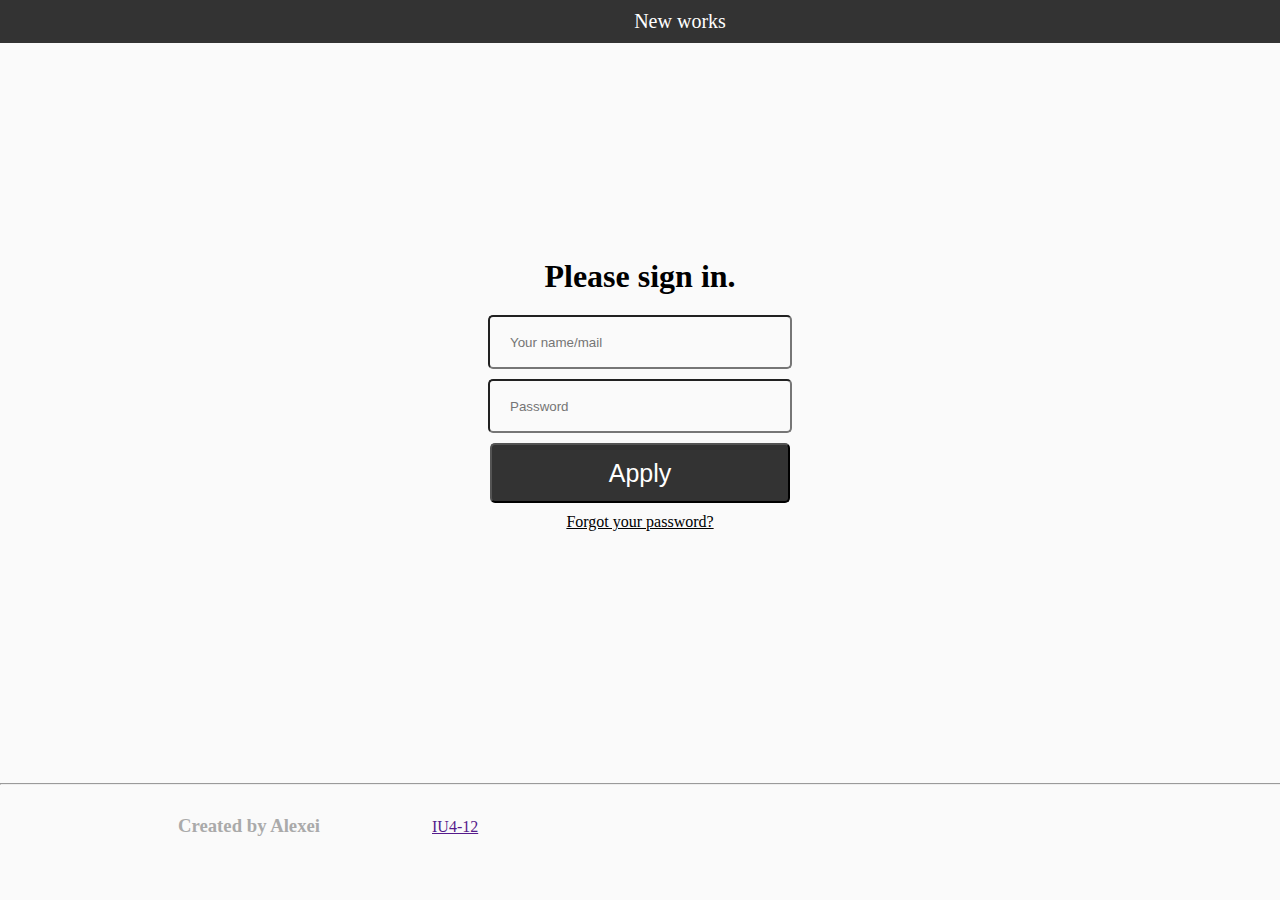
<file: signin.html>
<!DOCTYPE html>
<html>
<head>
	<title>Hello</title>
	<meta charset="utf-8">
	<link rel="stylesheet" type="text/css" href="style.css">
</head>
<body>
	<header>
		<div class="header">
			<div><a href="">New works</a></div>
		</div>
	</header>
	<div clear="both"></div>
	
	
	<article>
	<div class="content">
		<div class="signupin">
			<h1>Please sign in.</h1>
			<form>
				<div><input type="text" name="username" placeholder="Your name/mail"></div>
				<div><input type="password" name="password" placeholder="Password"></div>
				<div><button type="submit">Apply</button></div>
			</form>
			<a href="signup.html">Forgot your password?</a>
		</div>

	</div>
	</article>
	

	<hr>
	<footer>
		<div><h3>Created by Alexei</h3></div>
		<div><a href="">IU4-12</a></div>
	</footer>
</body>
</html>
</file>
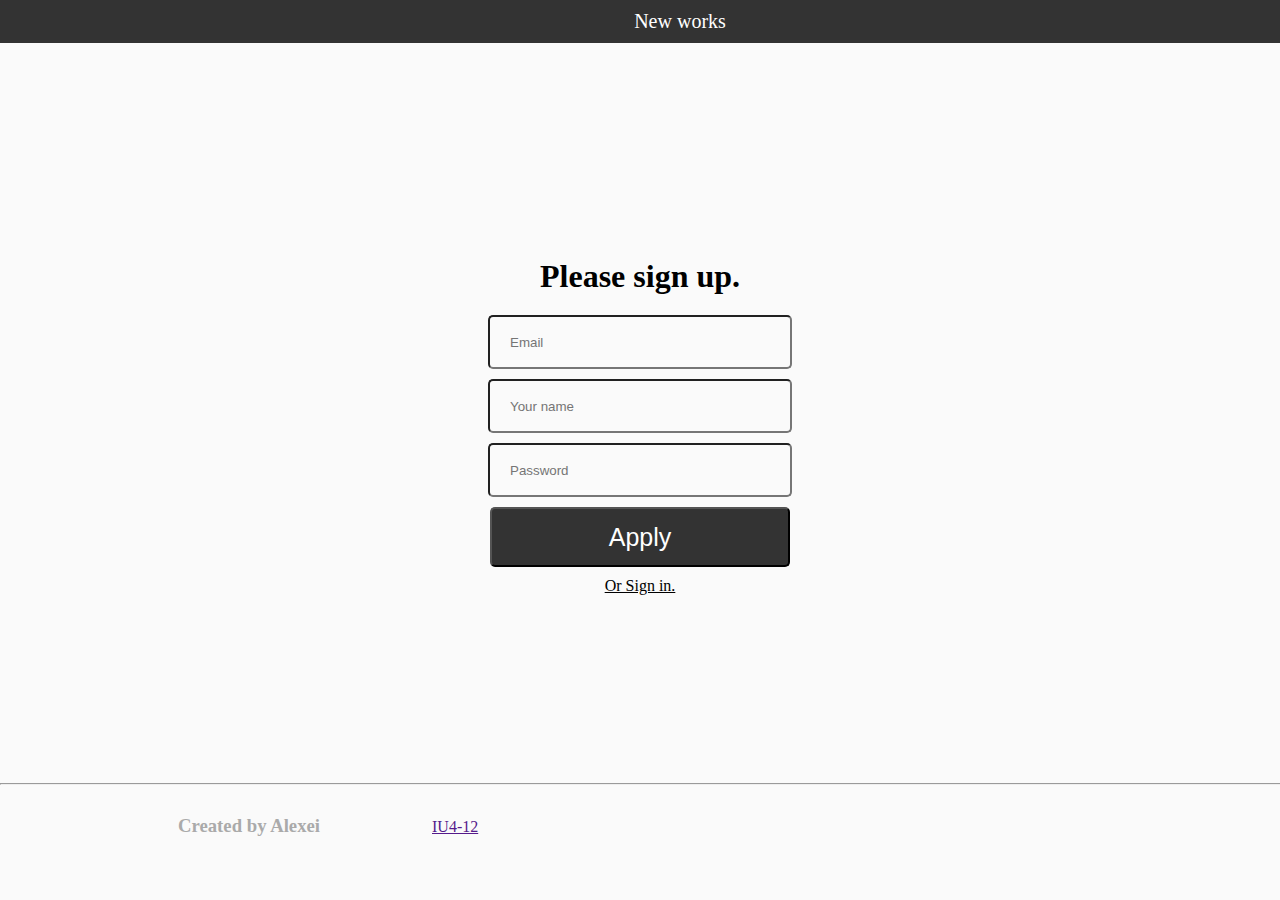
<file: signup.html>
<!DOCTYPE html>
<html>
<head>
	<title>Hello</title>
	<meta charset="utf-8">
	<link rel="stylesheet" type="text/css" href="style.css">
</head>
<body>
	<header>
		<div class="header">
			<div><a href="">New works</a></div>
		</div>
	</header>
	<div clear="both"></div>
	
	
	<article>
	<div class="content">
		<div class="signupin">
			<h1>Please sign up.</h1>
			<form>
				<div><input type="text" name="mail" placeholder="Email"></div>
				<div><input type="text" name="username" placeholder="Your name"></div>
				<div><input type="password" name="password" placeholder="Password"></div>
				<div><button type="submit">Apply</button></div>
			</form>
			<a href="signin.html">Or Sign in.</a>
		</div>

	</div>
	</article>
	

	<hr>
	<footer>
		<div><h3>Created by Alexei</h3></div>
		<div><a href="">IU4-12</a></div>
	</footer>
</body>
</html>
</file>
<file: style.css>
*{
	padding: 0px;
	margin: 0px auto;
	background-color: #fafafa;
	width: 100%;
}


/*Заголовок */
header{
	min-height: 40px;
	width: 100%;
	color: white;
}
.header{
	width: 100%;
	text-align: center;
	background-color: #333;
}
header a{
	display: inline;
	margin: 0px 5px;
	color: white;
	font-size:20px; background-color: #333;
	text-decoration: none;
	transition: 0.5s; 
}
header a:hover{
	color: #afafaf;
	transition: 0.5s; 
}
header .header div{
	margin-top: 10px;
	padding-bottom: 10px;
	margin-left: 80px;
	width: 150px;
	display: inline-block;
	background-color: #333;
}
header form{
	background-color: #fafafa;
	border-radius: 10px;
	width: 150px;
}

header input{
	border:0px;
	padding-left: 10px;
	height: 20px;
	width: 110px;
	border-radius: 10px;
}
header button{
	background-color: #ffbb55;
	display: inline-block;
	width: 20px;
	border-radius: 10px;
	transition: 0.5s;
}
header button:hover{
	background-color: #fafafa;
	transition: 0.5s;
}

/*Сожеожимое */
article{
	padding-top: 100px;
	height: 100%;
	margin-bottom: 10px;
}
.content{
	text-align: center;
}
/*Регистрация и вход */
.signupin{
	width: 600px;
	margin-top: 100px;
	min-height: 500px;
	padding: 15px;
	border-radius: 10px;
}
.signupin input{
	padding-left: 20px;
	margin-top:10px;
	width: 280px;
	height: 50px;
	border-radius: 5px;
}
.signupin button{
	margin-top:10px;
	width: 300px;
	height: 60px;
	background-color: #333;
	color: #ffffff;
	border-radius: 5px;
	font-size: 25px;
	transition: 0.5s;
}
.signupin button:hover{
	background-color: #444;
	color: #fafafa;
	transition: 0.5s;
}
.signupin form{
	margin:10px 0px;
}
.signupin a{
	color: black;
	width:300px;
	transition: 0.5s;
}
.signupin a:hover{
	padding-left: 10px; 
	color: #555;
	transition: 0.5s;
}
/* Контент кубики*/
.box{
	display: inline-block;
	width: 150px;
	height: 150px;
	margin: 0px 0px -3px 1px;
}
.box img{
	height: 100%;
	width: 100%;
	transition: 0.5s;
}
.box img:hover{
	height: 100%;
	width: 100%;
	transition: 0.5s;
	opacity: 0.8;
}
.box_a{
	display: inline-block;
	margin-top: 10px;
	padding-top: 5px;
	width: 150px;
	height: 20px;
	text-decoration: none;
	background-color: #fafafa;
	color: #555;
	transition: 0.5s;
}
.box_a:hover{
	background-color: #dadada;
	transition: 0.5s;
	border-left: 1px solid #333;
}
/*Публикация*/
.box_create{
	max-width: 800px;
	color: #555;
	margin: 10px auto 10px;
}
.box_create div{
	margin-top: 10px;
	display: inline-block;
	width: 300px;
	max-height: 300px;
	background-color: #fafafa;
	border-color: #333;
}
.box_create div input{
	margin:10px;
	width: 280px;	
	height: 250px;
	border-radius: 10px;
	margin:10px;
}
.box_create div input[type=file]{
	border:1px solid #aaa;
	cursor: pointer; 
}
.box_create select{
	margin: 10px;
	height: 30px;
	width: 280px;
	border-radius: 10px;
}
.box_create button{
	border:1px solid #aaa;
	border-radius: 10px;
	width: 250px;
	height: 50px;
	background-color: #555;
	margin: 10px auto;
	color: #fafafa;
	transition: 0.5s;
}
.box_create button:hover{
	color: #aaa;
	background-color: #333;
	transition: 0.5s;
}
/* */
.line{
	padding-top: 10px;
	font-size: 20px;
	margin: 25px 0px;
	background-color: #333;
	text-align: center;
	color:#fafafa;
	width: 100%;
	height: 40px;
}

/* */
.box_work{
	width: 80%;
	margin: 0px auto;
	min-height: 200px;
}
.work_content{
	display: inline-block;
	width: 160px;
	height: 300px;
	background-color: #fafafa;
	padding: 10px;
	border-radius: 10px;
	margin: 10px;
}
.work_content{
	text-align: center;
}
.work_content b,.box{
	margin: 5px;
	background-color: #fafafa;
	color: #333;
}
.form{
	background-color: #fafafa;
	color: #333;
}
.work_content button{
	background-color: #333;
	color: #fafafa;
	border-radius: 5px;
	margin-top: 5px;
	width: 100px;
	height: 30px;
	border-left: 1px solid #111;
	transition: 0.5s;
}
.work_content button:hover{
	background-color: #aaaaaa;
	color: #333;
	border-radius: 0px;
}
/**/
.card {
	background-color: #333;
	border-radius: 10px;
	max-width: 60%;
	min-width: 250px;
	min-height: 250px;
	padding: 10px;
	color: #fafafa;
}
.card img {
	min-width: 150px;
	max-width: 250px;
	border-radius: 10px;
	display: inline-block;
}
.card *{
	background-color: #333;
}
.card .head{
	display: inline-block;
	min-width:100px;
	max-width: 250px;
	vertical-align: center; 
}
.card .body{
	margin: 10px;
}
.card a{
	display: inline-block;
	margin-top: 20px;
	padding-top: 10px;
	width: 150px;
	height: 30px;
	text-decoration: none;
	background-color: #fafafa;
	color: #ababab;
	transition: 0.5s;
}
.card a:hover{
	color: #555;
	background-color: #aaaaaa;
	transition: 0.5s;
}
.coments {
	min-width: 250px;
	margin-top: 20px;
	max-width: 60%;
	background-color: #fafafa;
	color: #333;
	border-radius: 10px;
	min-height: 100px;
	overflow-x:hidden;
}
.coments h3{
	padding-top: 5px;
	width: 100%;
	background-color: #333;
	color: #fafafa;
	height: 30px;
}
.coments .text{
	width:100%;
	margin: 10px;
	text-align: left;
}
.coments .likes{
	width:100%;
	text-align: right;
}
.comment{
	padding: 10px;
	min-width: 250px;
	max-width: 60%;
	margin-top: 20px;1
	background-color: #fafafa;
	color: #333;
	height: 100px;
}
.formcom{
	width: 60%;
	display: flex;
}
.combutton{
	background-color: #333;
	height: 30px;
	color: #fafafa;
	transition: 0.5s;
	flex: 1;
}
.like{
	flex:1;
	display: inline-block;
}
.combutton:hover{
	background-color: #fafafa;
	color: #333;
	transition: 0.5s;
}
table, td{
	border:1px solid #333;
}
td{
	width: 100px;
	height: 20px;
	text-align: center;
}
.help{
	max-width: 60%;
	margin: 0px auto;
	min-height: 500px;
	color: #333; 
}
/*Подвал */
footer{
	padding:10px;
	height: 60px;
	width: 80%;
	color: #aaaaaa;
	margin: 20px auto 0px;
}
footer div{
	width: 200px;
	margin-left: 50px;
	display: inline-block;
}
</file>
